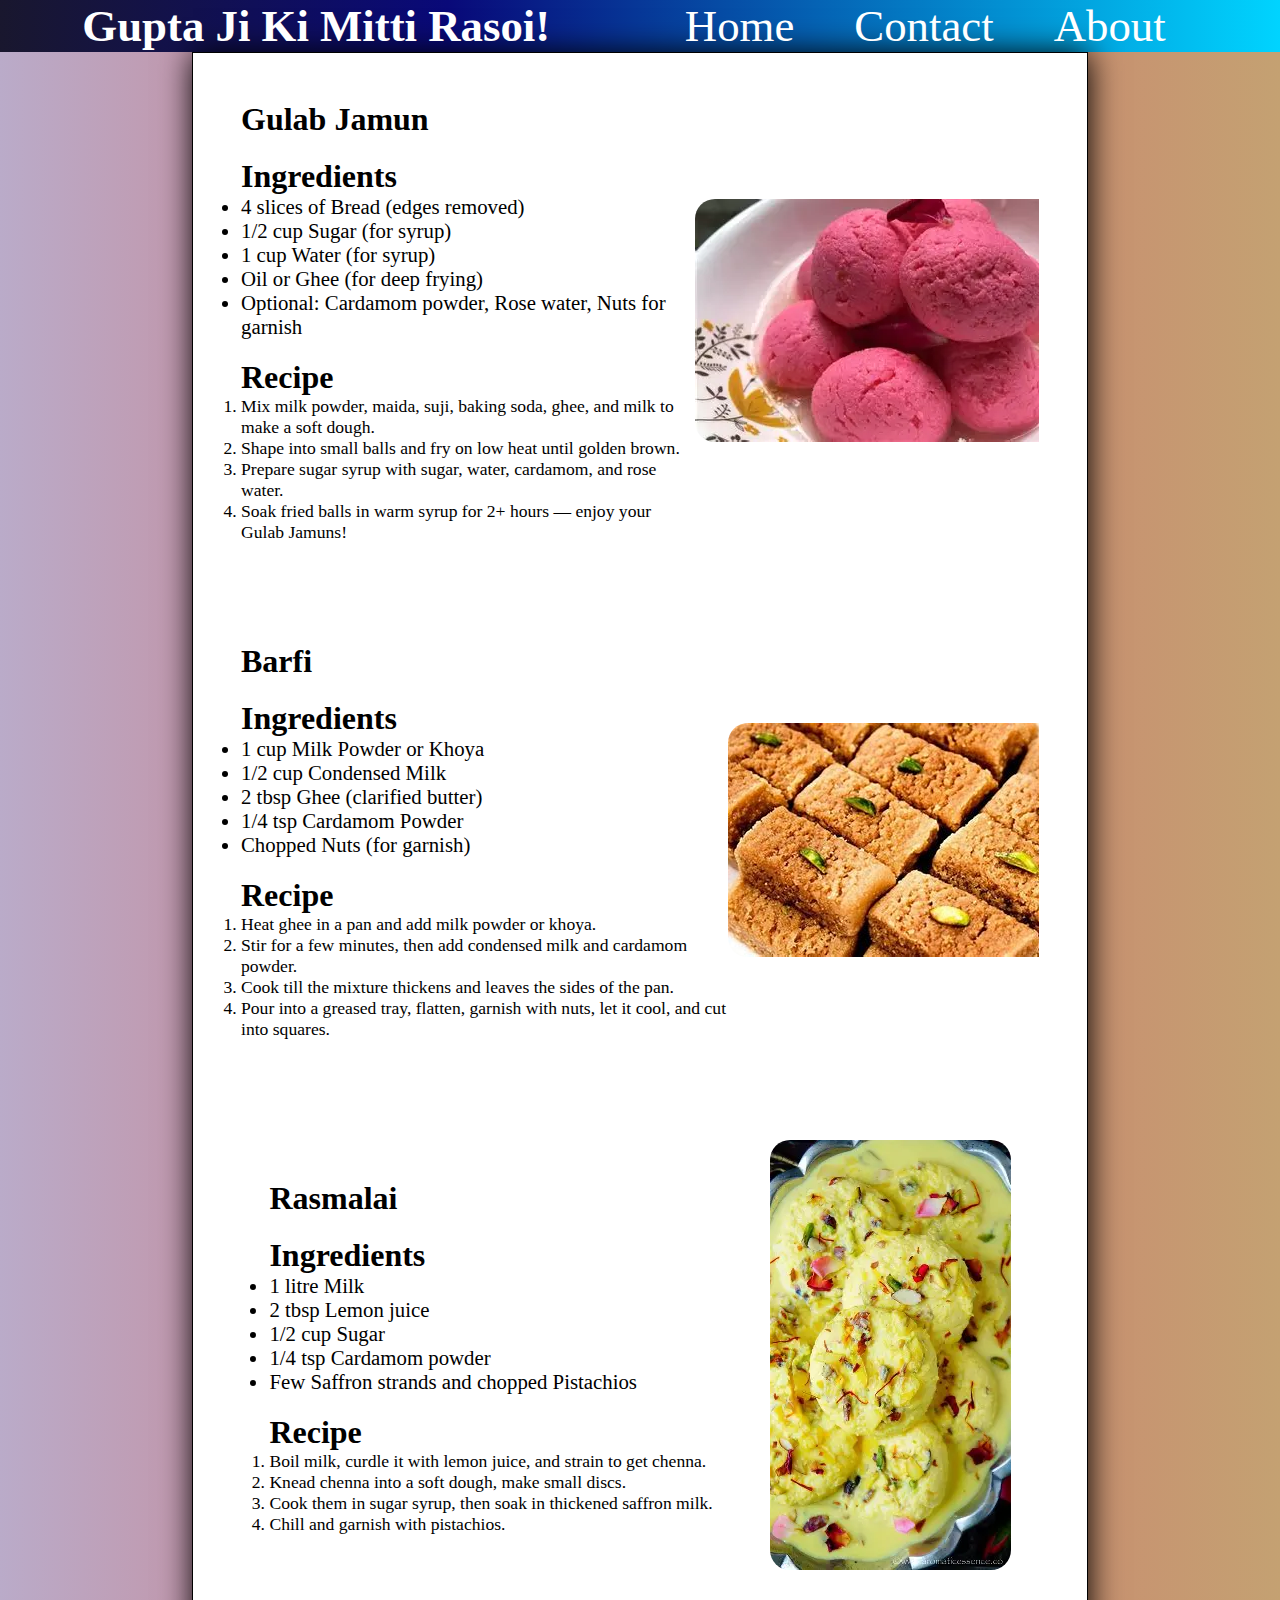
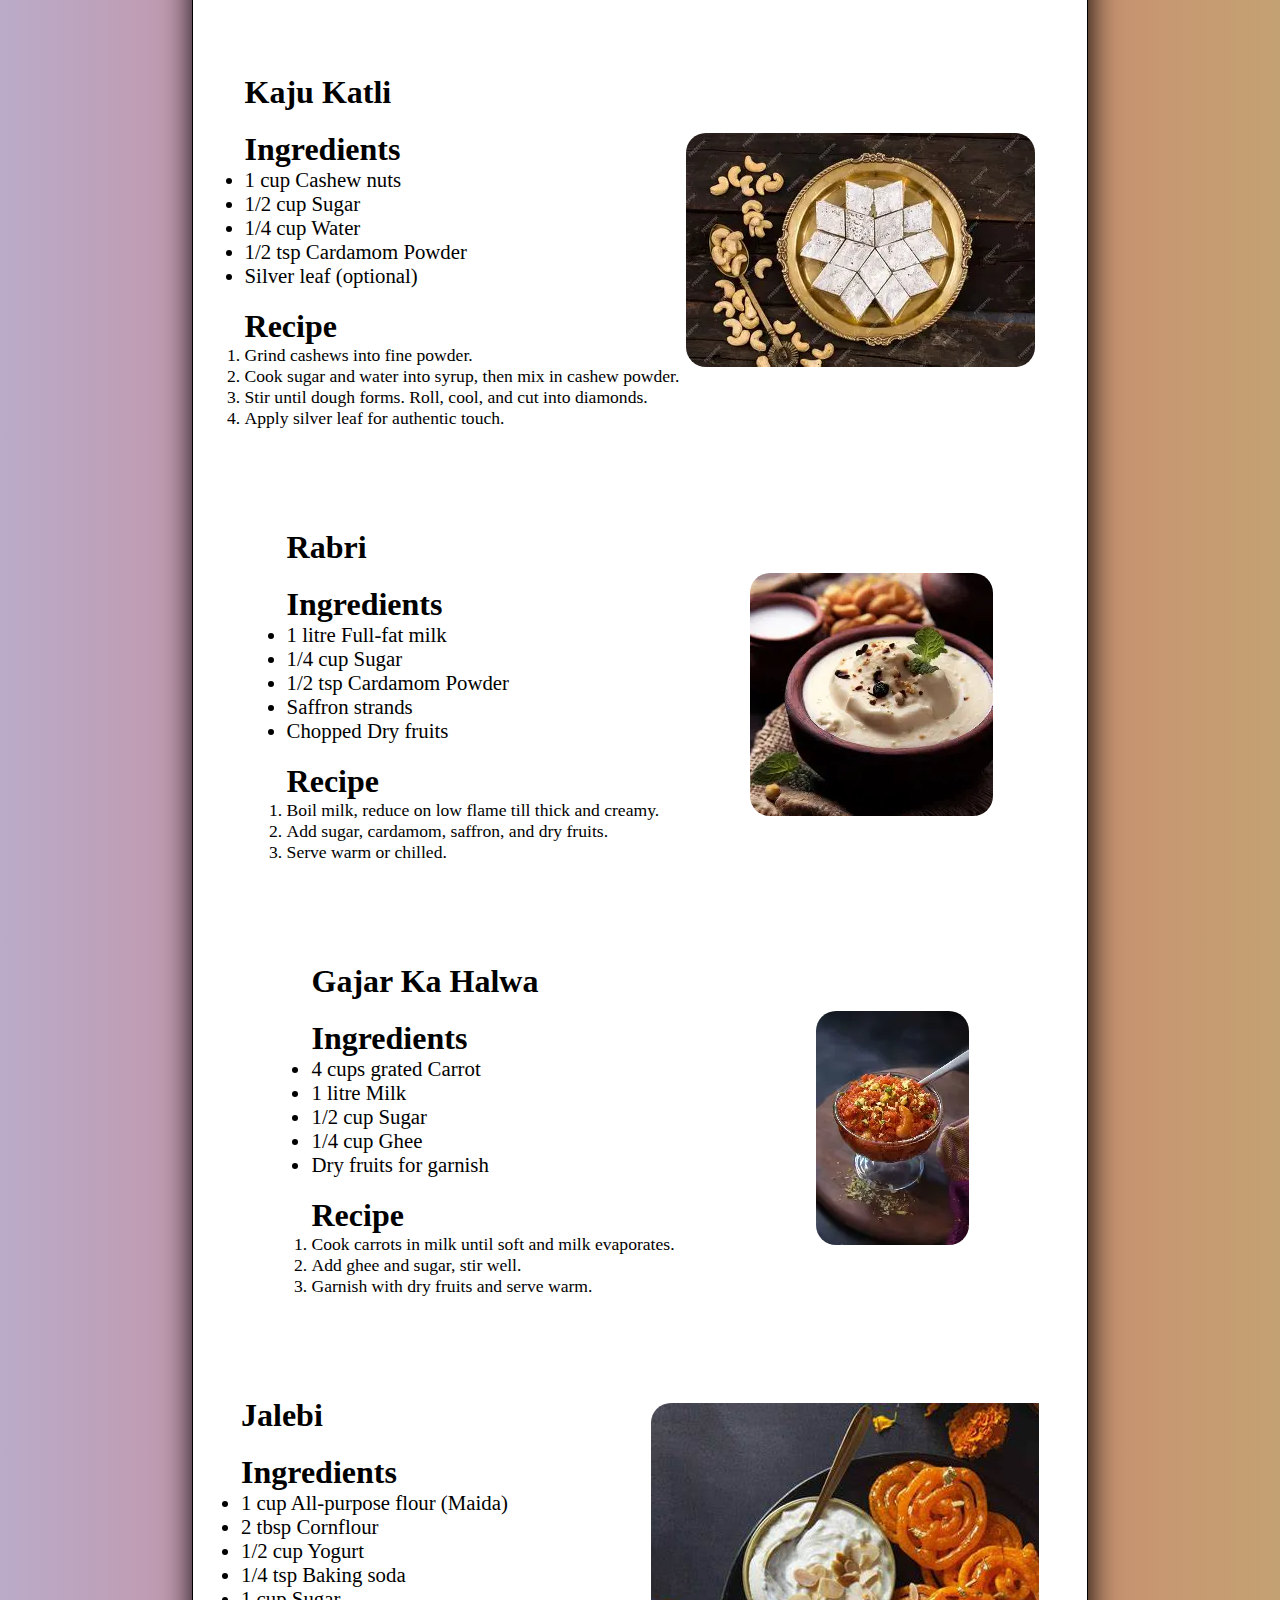
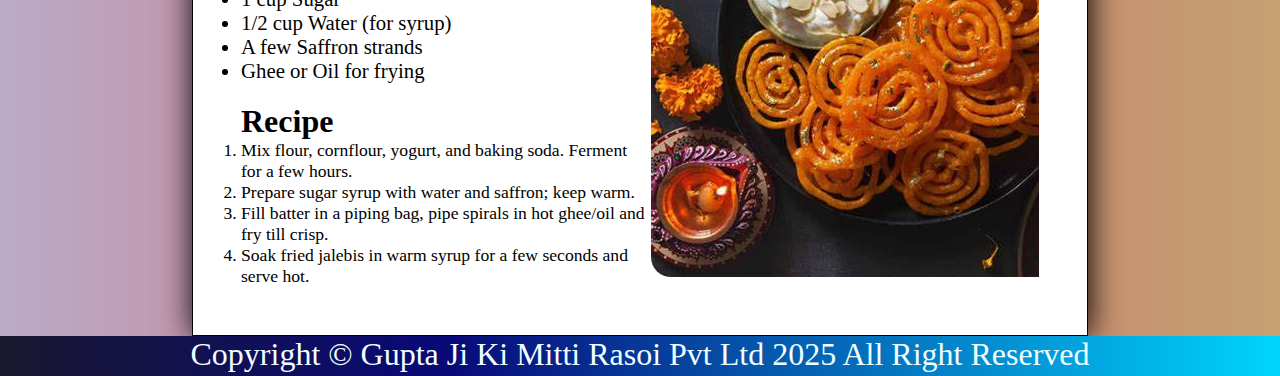
<file: index.html>
<!--
  Project: Gupta Ji Ki Mitti Rasoi
  Author: Naitik Gupta
  GitHub: https://github.com/naitik2043/gupta-ji-mitti-rasoi
  License: MIT
-->

<!DOCTYPE html>
<html lang="en">
<head>
    <meta charset="UTF-8">
    <meta name="viewport" content="width=device-width, initial-scale=1.0">
    <title>Recipe</title>
    <link rel="stylesheet" href="recipe.css">

</head>
<body>
     
    <div class="container">

        <header><div class="navcontainer">
            <nav>
                <ul id="navlist">
                    <li>
                        <h1 id="brand_identity">Gupta Ji Ki Mitti Rasoi!</h1>
                    </li>
                    <li>
                        <div id="navItem">
                            <a href="#">Home</a>
                            <a href="#">Contact</a>
                            <a href="#">About</a>
                        </div>
                    </li>
                </ul>
            </nav>
        </div></header>

        <main>
            <div class="contentBox">
                <section>
                    <div class="item">
                        <div class="leftBox">
                            <h2>Gulab Jamun</h2>
                            <div>
                                <h2>Ingredients</h2>
                                <ul class="IngredientsBox">
                                    <li>4 slices of Bread (edges removed)</li>
                                    <li>1/2 cup Sugar (for syrup)</li>
                                    <li>1 cup Water (for syrup)</li>
                                    <li>Oil or Ghee (for deep frying)</li>
                                    <li>Optional: Cardamom powder, Rose water, Nuts for garnish</li>
                                </ul>
                            </div>
                            <div>
                                <h2>Recipe</h2>
                                <ol class="RecipeBox">
                                    <li>Mix milk powder, maida, suji, baking soda, ghee, and milk to make a soft dough.</li>
                                    <li>Shape into small balls and fry on low heat until golden brown.</li>
                                    <li>Prepare sugar syrup with sugar, water, cardamom, and rose water.</li>
                                    <li>Soak fried balls in warm syrup for 2+ hours — enjoy your Gulab Jamuns! </li>
                                </ol>
                            </div>

                        </div>
                        <div class="rightBox">
                            <img src="rasgulla.webp" >
                            <div class="overlay">
                                <span>Click here to Buy</span>
                            </div>
                        </div>
                    </div>
                </section>

                <section>
                    <div class="item">
                        <div class="leftBox">
                            <h2>Barfi</h2>

                            <div>
                                <h2>Ingredients</h2>
                                    <ul class="IngredientsBox">
                                        <li>1 cup Milk Powder or Khoya</li>
                                        <li>1/2 cup Condensed Milk</li>
                                        <li>2 tbsp Ghee (clarified butter)</li>
                                        <li>1/4 tsp Cardamom Powder</li>
                                        <li>Chopped Nuts (for garnish)</li>
                                    </ul>

                            </div>
                            <div>
                                <h2>Recipe</h2>
                                <ol class="RecipeBox">
                                    <li>Heat ghee in a pan and add milk powder or khoya.</li>
                                    <li>Stir for a few minutes, then add condensed milk and cardamom powder.</li>
                                    <li>Cook till the mixture thickens and leaves the sides of the pan.</li>
                                    <li>Pour into a greased tray, flatten, garnish with nuts, let it cool, and cut into squares.</li>
                                </ol>
                            </div>
                        </div>

                        <div class="rightBox">
                            <img src="barfi.jpeg">
                            <div class="overlay">
                                <span>Click here to Buy</span>
                            </div>
                        </div>
                    </div>
                </section>

                <section>
                    <div class="item">
                        <div class="leftBox">
                            <h2>Rasmalai</h2>
                            <div>
                                <h2>Ingredients</h2>
                                <ul class="IngredientsBox">
                                    <li>1 litre Milk</li>
                                    <li>2 tbsp Lemon juice</li>
                                    <li>1/2 cup Sugar</li>
                                    <li>1/4 tsp Cardamom powder</li>
                                    <li>Few Saffron strands and chopped Pistachios</li>
                                </ul>
                            </div>
                            <div>
                                <h2>Recipe</h2>
                                <ol class="RecipeBox">
                                    <li>Boil milk, curdle it with lemon juice, and strain to get chenna.</li>
                                    <li>Knead chenna into a soft dough, make small discs.</li>
                                    <li>Cook them in sugar syrup, then soak in thickened saffron milk.</li>
                                    <li>Chill and garnish with pistachios.</li>
                                </ol>
                            </div>
                        </div>
                        <div class="rightBox">
                            <img src="Rasmalai.webp">
                            <div class="overlay">
                                <span>Click here to Buy</span>
                            </div>
                        </div>
                    </div>
                </section>

                <section>
                    <div class="item">
                        <div class="leftBox">
                            <h2>Kaju Katli</h2>
                            <div>
                                <h2>Ingredients</h2>
                                <ul class="IngredientsBox">
                                    <li>1 cup Cashew nuts</li>
                                    <li>1/2 cup Sugar</li>
                                    <li>1/4 cup Water</li>
                                    <li>1/2 tsp Cardamom Powder</li>
                                    <li>Silver leaf (optional)</li>
                                </ul>
                            </div>
                            <div>
                                <h2>Recipe</h2>
                                <ol class="RecipeBox">
                                    <li>Grind cashews into fine powder.</li>
                                    <li>Cook sugar and water into syrup, then mix in cashew powder.</li>
                                    <li>Stir until dough forms. Roll, cool, and cut into diamonds.</li>
                                    <li>Apply silver leaf for authentic touch.</li>
                                </ol>
                            </div>
                        </div>
                        <div class="rightBox">
                            <img src="Kaju Katli.jpeg">
                            <div class="overlay">
                                <span>Click here to Buy</span>
                            </div>
                        </div>
                    </div>
                </section>

                <section>
                    <div class="item">
                        <div class="leftBox">
                            <h2>Rabri</h2>
                            <div>
                                <h2>Ingredients</h2>
                                <ul class="IngredientsBox">
                                    <li>1 litre Full-fat milk</li>
                                    <li>1/4 cup Sugar</li>
                                    <li>1/2 tsp Cardamom Powder</li>
                                    <li>Saffron strands</li>
                                    <li>Chopped Dry fruits</li>
                                </ul>
                            </div>
                            <div>
                                <h2>Recipe</h2>
                                <ol class="RecipeBox">
                                    <li>Boil milk, reduce on low flame till thick and creamy.</li>
                                    <li>Add sugar, cardamom, saffron, and dry fruits.</li>
                                    <li>Serve warm or chilled.</li>
                                </ol>
                            </div>
                        </div>
                        <div class="rightBox">
                            <img src="rabri.jpeg">
                            <div class="overlay">
                                <span>Click here to Buy</span>
                            </div>
                        </div>
                    </div>
                </section>

                <section>
                    <div class="item">
                        <div class="leftBox">
                            <h2>Gajar Ka Halwa</h2>
                            <div>
                                <h2>Ingredients</h2>
                                <ul class="IngredientsBox">
                                    <li>4 cups grated Carrot</li>
                                    <li>1 litre Milk</li>
                                    <li>1/2 cup Sugar</li>
                                    <li>1/4 cup Ghee</li>
                                    <li>Dry fruits for garnish</li>
                                </ul>
                            </div>
                            <div>
                                <h2>Recipe</h2>
                                <ol class="RecipeBox">
                                    <li>Cook carrots in milk until soft and milk evaporates.</li>
                                    <li>Add ghee and sugar, stir well.</li>
                                    <li>Garnish with dry fruits and serve warm.</li>
                                </ol>
                            </div>
                        </div>
                        <div class="rightBox">
                            <img src="gajar_halwa.jpeg">
                            <div class="overlay">
                                <span>Click here to Buy</span>
                            </div>
                        </div>
                    </div>
                </section>

                <section>
                    <div class="item">
                        <div class="leftBox">
                            <h2>Jalebi</h2>
                            <div>
                                <h2>Ingredients</h2>
                                <ul class="IngredientsBox">
                                    <li>1 cup All-purpose flour (Maida)</li>
                                    <li>2 tbsp Cornflour</li>
                                    <li>1/2 cup Yogurt</li>
                                    <li>1/4 tsp Baking soda</li>
                                    <li>1 cup Sugar</li>
                                    <li>1/2 cup Water (for syrup)</li>
                                    <li>A few Saffron strands</li>
                                    <li>Ghee or Oil for frying</li>
                                </ul>
                            </div>
                            <div>
                                <h2>Recipe</h2>
                                <ol class="RecipeBox">
                                    <li>Mix flour, cornflour, yogurt, and baking soda. Ferment for a few hours.</li>
                                    <li>Prepare sugar syrup with water and saffron; keep warm.</li>
                                    <li>Fill batter in a piping bag, pipe spirals in hot ghee/oil and fry till crisp.</li>
                                    <li>Soak fried jalebis in warm syrup for a few seconds and serve hot.</li>
                                </ol>
                            </div>
                        </div>
                        <div class="rightBox">
                            <img src="jalebi.jpeg">
                            <div class="overlay">
                                <span>Click here to Buy</span>
                            </div>
                        </div>
                    </div>
                </section>


            </div>
        </main>

        <footer>
            <div class="footerBox">
                <p>Copyright &#169;   Gupta Ji Ki Mitti Rasoi Pvt Ltd 2025 All Right Reserved</p>
            </div>
        </footer>
    </div>

</body>
</html>
</file>
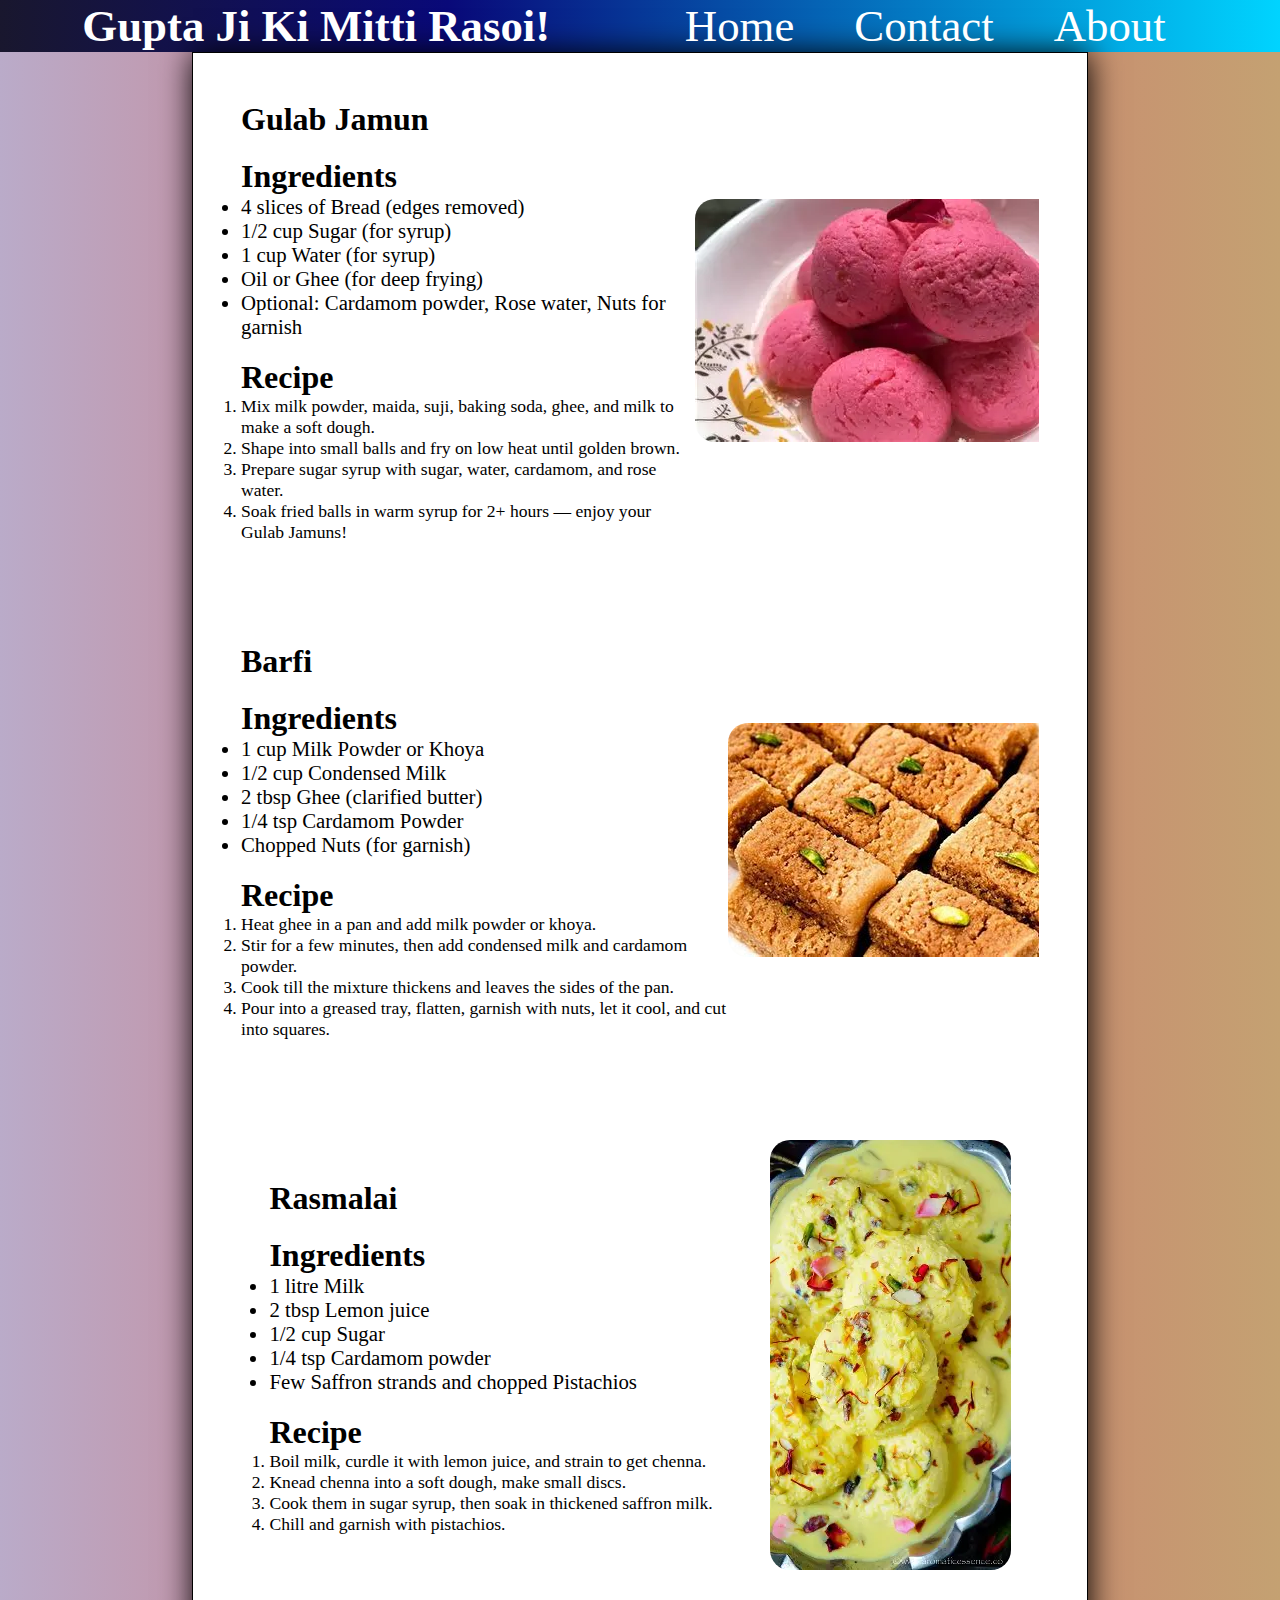
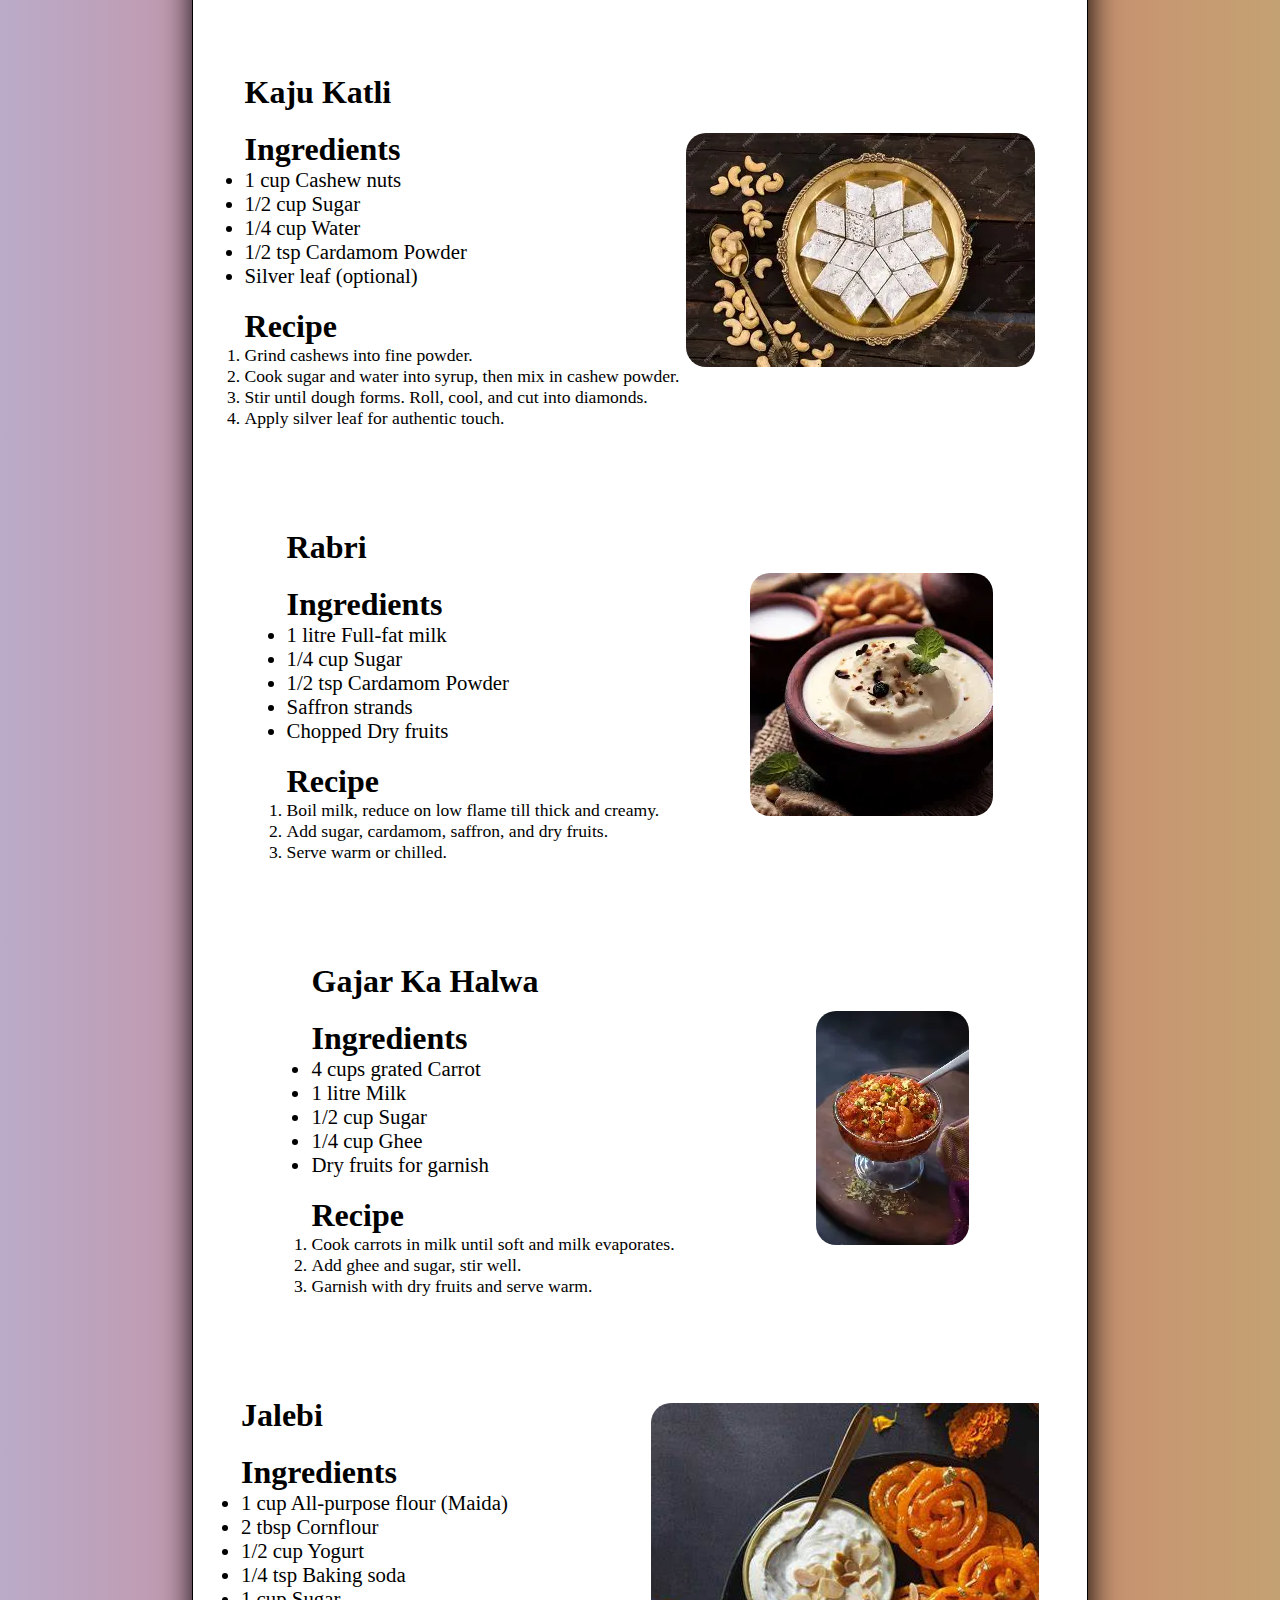
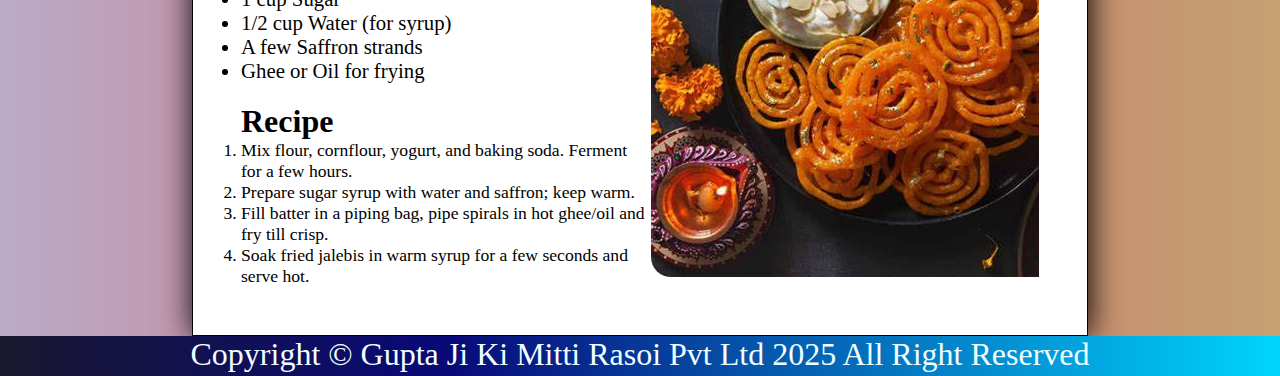
<file: recipe.html>
<!DOCTYPE html>
<html lang="en">
<head>
    <meta charset="UTF-8">
    <meta name="viewport" content="width=device-width, initial-scale=1.0">
    <title>Recipe</title>
    <link rel="stylesheet" href="recipe.css">

</head>
<body>
     
    <div class="container">

        <header><div class="navcontainer">
            <nav>
                <ul id="navlist">
                    <li>
                        <h1 id="brand_identity">Gupta Ji Ki Mitti Rasoi!</h1>
                    </li>
                    <li>
                        <div id="navItem">
                            <a href="#">Home</a>
                            <a href="#">Contact</a>
                            <a href="#">About</a>
                        </div>
                    </li>
                </ul>
            </nav>
        </div></header>

        <main>
            <div class="contentBox">
                <section>
                    <div class="item">
                        <div class="leftBox">
                            <h2>Gulab Jamun</h2>
                            <div>
                                <h2>Ingredients</h2>
                                <ul class="IngredientsBox">
                                    <li>4 slices of Bread (edges removed)</li>
                                    <li>1/2 cup Sugar (for syrup)</li>
                                    <li>1 cup Water (for syrup)</li>
                                    <li>Oil or Ghee (for deep frying)</li>
                                    <li>Optional: Cardamom powder, Rose water, Nuts for garnish</li>
                                </ul>
                            </div>
                            <div>
                                <h2>Recipe</h2>
                                <ol class="RecipeBox">
                                    <li>Mix milk powder, maida, suji, baking soda, ghee, and milk to make a soft dough.</li>
                                    <li>Shape into small balls and fry on low heat until golden brown.</li>
                                    <li>Prepare sugar syrup with sugar, water, cardamom, and rose water.</li>
                                    <li>Soak fried balls in warm syrup for 2+ hours — enjoy your Gulab Jamuns! </li>
                                </ol>
                            </div>

                        </div>
                        <div class="rightBox">
                            <img src="rasgulla.webp" >
                            <div class="overlay">
                                <span>Click here to Buy</span>
                            </div>
                        </div>
                    </div>
                </section>

                <section>
                    <div class="item">
                        <div class="leftBox">
                            <h2>Barfi</h2>

                            <div>
                                <h2>Ingredients</h2>
                                    <ul class="IngredientsBox">
                                        <li>1 cup Milk Powder or Khoya</li>
                                        <li>1/2 cup Condensed Milk</li>
                                        <li>2 tbsp Ghee (clarified butter)</li>
                                        <li>1/4 tsp Cardamom Powder</li>
                                        <li>Chopped Nuts (for garnish)</li>
                                    </ul>

                            </div>
                            <div>
                                <h2>Recipe</h2>
                                <ol class="RecipeBox">
                                    <li>Heat ghee in a pan and add milk powder or khoya.</li>
                                    <li>Stir for a few minutes, then add condensed milk and cardamom powder.</li>
                                    <li>Cook till the mixture thickens and leaves the sides of the pan.</li>
                                    <li>Pour into a greased tray, flatten, garnish with nuts, let it cool, and cut into squares.</li>
                                </ol>
                            </div>
                        </div>

                        <div class="rightBox">
                            <img src="barfi.jpeg">
                            <div class="overlay">
                                <span>Click here to Buy</span>
                            </div>
                        </div>
                    </div>
                </section>

                <section>
                    <div class="item">
                        <div class="leftBox">
                            <h2>Rasmalai</h2>
                            <div>
                                <h2>Ingredients</h2>
                                <ul class="IngredientsBox">
                                    <li>1 litre Milk</li>
                                    <li>2 tbsp Lemon juice</li>
                                    <li>1/2 cup Sugar</li>
                                    <li>1/4 tsp Cardamom powder</li>
                                    <li>Few Saffron strands and chopped Pistachios</li>
                                </ul>
                            </div>
                            <div>
                                <h2>Recipe</h2>
                                <ol class="RecipeBox">
                                    <li>Boil milk, curdle it with lemon juice, and strain to get chenna.</li>
                                    <li>Knead chenna into a soft dough, make small discs.</li>
                                    <li>Cook them in sugar syrup, then soak in thickened saffron milk.</li>
                                    <li>Chill and garnish with pistachios.</li>
                                </ol>
                            </div>
                        </div>
                        <div class="rightBox">
                            <img src="Rasmalai.webp">
                            <div class="overlay">
                                <span>Click here to Buy</span>
                            </div>
                        </div>
                    </div>
                </section>

                <section>
                    <div class="item">
                        <div class="leftBox">
                            <h2>Kaju Katli</h2>
                            <div>
                                <h2>Ingredients</h2>
                                <ul class="IngredientsBox">
                                    <li>1 cup Cashew nuts</li>
                                    <li>1/2 cup Sugar</li>
                                    <li>1/4 cup Water</li>
                                    <li>1/2 tsp Cardamom Powder</li>
                                    <li>Silver leaf (optional)</li>
                                </ul>
                            </div>
                            <div>
                                <h2>Recipe</h2>
                                <ol class="RecipeBox">
                                    <li>Grind cashews into fine powder.</li>
                                    <li>Cook sugar and water into syrup, then mix in cashew powder.</li>
                                    <li>Stir until dough forms. Roll, cool, and cut into diamonds.</li>
                                    <li>Apply silver leaf for authentic touch.</li>
                                </ol>
                            </div>
                        </div>
                        <div class="rightBox">
                            <img src="Kaju Katli.jpeg">
                            <div class="overlay">
                                <span>Click here to Buy</span>
                            </div>
                        </div>
                    </div>
                </section>

                <section>
                    <div class="item">
                        <div class="leftBox">
                            <h2>Rabri</h2>
                            <div>
                                <h2>Ingredients</h2>
                                <ul class="IngredientsBox">
                                    <li>1 litre Full-fat milk</li>
                                    <li>1/4 cup Sugar</li>
                                    <li>1/2 tsp Cardamom Powder</li>
                                    <li>Saffron strands</li>
                                    <li>Chopped Dry fruits</li>
                                </ul>
                            </div>
                            <div>
                                <h2>Recipe</h2>
                                <ol class="RecipeBox">
                                    <li>Boil milk, reduce on low flame till thick and creamy.</li>
                                    <li>Add sugar, cardamom, saffron, and dry fruits.</li>
                                    <li>Serve warm or chilled.</li>
                                </ol>
                            </div>
                        </div>
                        <div class="rightBox">
                            <img src="rabri.jpeg">
                            <div class="overlay">
                                <span>Click here to Buy</span>
                            </div>
                        </div>
                    </div>
                </section>

                <section>
                    <div class="item">
                        <div class="leftBox">
                            <h2>Gajar Ka Halwa</h2>
                            <div>
                                <h2>Ingredients</h2>
                                <ul class="IngredientsBox">
                                    <li>4 cups grated Carrot</li>
                                    <li>1 litre Milk</li>
                                    <li>1/2 cup Sugar</li>
                                    <li>1/4 cup Ghee</li>
                                    <li>Dry fruits for garnish</li>
                                </ul>
                            </div>
                            <div>
                                <h2>Recipe</h2>
                                <ol class="RecipeBox">
                                    <li>Cook carrots in milk until soft and milk evaporates.</li>
                                    <li>Add ghee and sugar, stir well.</li>
                                    <li>Garnish with dry fruits and serve warm.</li>
                                </ol>
                            </div>
                        </div>
                        <div class="rightBox">
                            <img src="gajar_halwa.jpeg">
                            <div class="overlay">
                                <span>Click here to Buy</span>
                            </div>
                        </div>
                    </div>
                </section>

                <section>
                    <div class="item">
                        <div class="leftBox">
                            <h2>Jalebi</h2>
                            <div>
                                <h2>Ingredients</h2>
                                <ul class="IngredientsBox">
                                    <li>1 cup All-purpose flour (Maida)</li>
                                    <li>2 tbsp Cornflour</li>
                                    <li>1/2 cup Yogurt</li>
                                    <li>1/4 tsp Baking soda</li>
                                    <li>1 cup Sugar</li>
                                    <li>1/2 cup Water (for syrup)</li>
                                    <li>A few Saffron strands</li>
                                    <li>Ghee or Oil for frying</li>
                                </ul>
                            </div>
                            <div>
                                <h2>Recipe</h2>
                                <ol class="RecipeBox">
                                    <li>Mix flour, cornflour, yogurt, and baking soda. Ferment for a few hours.</li>
                                    <li>Prepare sugar syrup with water and saffron; keep warm.</li>
                                    <li>Fill batter in a piping bag, pipe spirals in hot ghee/oil and fry till crisp.</li>
                                    <li>Soak fried jalebis in warm syrup for a few seconds and serve hot.</li>
                                </ol>
                            </div>
                        </div>
                        <div class="rightBox">
                            <img src="jalebi.jpeg">
                            <div class="overlay">
                                <span>Click here to Buy</span>
                            </div>
                        </div>
                    </div>
                </section>


            </div>
        </main>

        <footer>
            <div class="footerBox">
                <p>Copyright &#169;   Gupta Ji Ki Mitti Rasoi Pvt Ltd 2025 All Right Reserved</p>
            </div>
        </footer>
    </div>

</body>
</html>
</file>
<file: recipe.css>
*{
            margin: 0;
            padding: 0;
            box-sizing: border-box;
        }

        .container{
            height: 100%;
            width: 100%;
            overflow-x: none;
            background: #baabc9;
            background: linear-gradient(90deg, rgba(186, 171, 201, 1) 0%, rgba(209, 109, 109, 1) 50%, rgba(196, 161, 114, 1) 100%);
        }

        .navcontainer{
            height: 100%;
            width: 100%;
            min-height: 80px;
            /* background-color:#3F5EFB;
            background: radial-gradient(circle, rgba(63, 94, 251, 1) 0%, rgba(252, 70, 107, 1) 100%); */

            background: #19172e;
            background: linear-gradient(90deg, rgba(25, 23, 46, 1) 0%, rgba(9, 9, 121, 1) 35%, rgba(0, 212, 255, 1) 100%);
            min-height: auto;
            display: flex;
            justify-content: center;
            align-items: center;
        }

        #navlist{
            margin-left: 15px;
            margin-right: 15px;
            list-style: none;
            font-size: 2.8rem;
            display: flex;
            justify-content: space-around;
        }

        nav{
            width: 100%;
            padding-right: 2rem;
        }
        
        #brand_identity{
            font-size: 2.8rem;
            color: white;
        }

        a{
            text-decoration: none;
            color: white;
        }

        #navItem{
            display: flex;
            gap: 60px;
        }

        .footerBox{
            background: #19172e;
            background: linear-gradient(90deg, rgba(25, 23, 46, 1) 0%, rgba(9, 9, 121, 1) 35%, rgba(0, 212, 255, 1) 100%);
            text-align: center;
            min-height: 40px;

        }

        .footerBox p{
            color: azure;
            font-size: 2rem;
        }

        .contentBox{
            width: 70%;
            margin: auto;
            border: 1px solid black;
            background-color: white;
            display: flex;
            flex-direction: column;
            gap: 100px;
            padding: 3rem;
            box-shadow: 1px 1px 30px ;
        }
        .item{
            display: flex;
            justify-content: space-around;
            align-items: center;
        }

        .rightBox{
            position: relative;
            overflow: hidden;
            transition: all 0.3s linear 0s;
        }

        img{
            border-radius: 20px;
            transition: all 0.5s linear 0s;
        }

        .rightBox:hover{
            transform: scale(1.2);
        }

        .leftBox{
            display: flex;
            flex-direction: column;
            gap: 20px;
        }

        .leftBox h2{
            font-size: 2rem;
        }

        .IngredientsBox{
            font-size: 1.3rem;
        }

        .RecipeBox{
           font-size: 1.1rem; 
        }

        .rightBox .overlay{
            position: absolute;
            top: 0;
            left: 0;
            height: 100%;
            width: 100%;
            background-color: rgb(36, 34, 34, 0.713);
            border-radius: 20px;
            display: flex;
            align-items: center;
            justify-content: center;
            opacity: 0;
            transition: all 0.3s linear 0s;


        }

        .rightBox:hover .overlay{
            opacity: 1;
        }

        .rightBox .overlay span{
            color: white;
            font-size: 1.2rem;
        }
</file>
